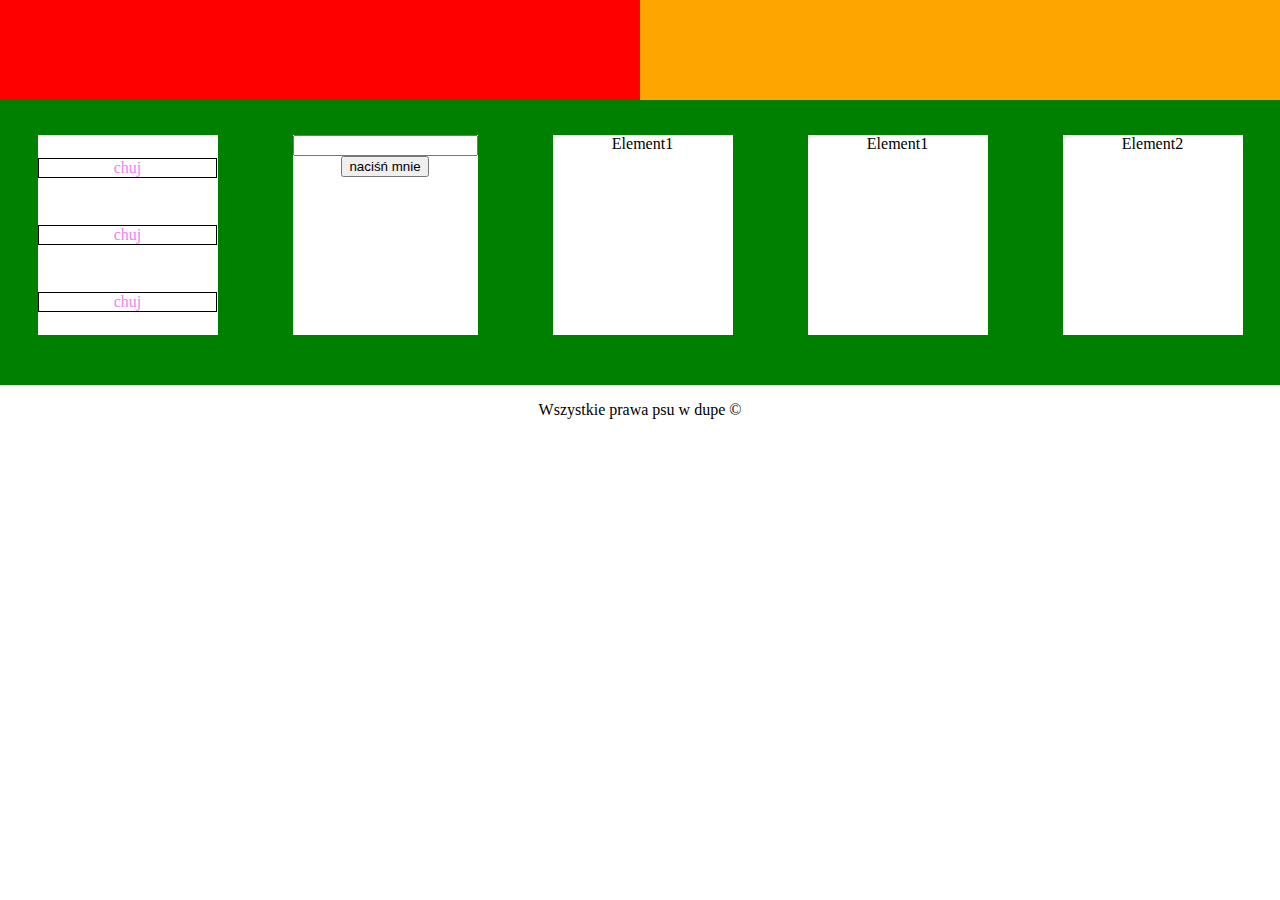
<file: index.html>
<html>
<head>
<meta charset="utf-8">
<link href="style.css" type="text/css" rel="stylesheet">


</head>
<body>
<nav id="logo">

<div class="logo1"></div>
<div class="logo2"></div>

</nav>
<div id="container">





<div class="item item-1">
<div class="in1 i1"><a href="http://google.pl" target="blank">chuj</a></div>
<div class="in1 i2"><a href="http://google.pl" target="blank">chuj</a></div>
<div class="in1 i3"><a href="http://google.pl" target="blank">chuj</a></div>


</div>
<div class="item item-2">
<form>
  <input type="text"><br>
  <input type="submit" value="naciśń mnie">

</form>
</div>
<div class="item item-3">Element1</div>
<div class="item item-4">Element1</div>
<div class="item item-5">Element2</div>
</div>
<div id="footer">
<div class="foot f1">Wszystkie prawa psu w dupe &copy</div>



</div>
</body>
</html>
</file>
<file: style.css>
body
{
	margin:0;
	padding:0;


}
p
{
	text-align:justify;
}
#logo
{
	width:100%;
	height:100px;
	background-color:black;

}
.logo1
{
	width:50%;
	height:100%;
	background-color:red;
	float:left;
}
.logo2
{

	width:50%;
	height:100%;
	background-color:orange;
	float:left;
}
.logo2:hover
{



}
#container
{
	min-height: 1px;
	background-color:green;
	margin-left:auto;
	margin-right:auto;
	display:flex;
	padding:20px 0 50px 0;
	justify-content:space-around;
	flex-flow:row wrap;

}



.item
{
	min-width: 180px;
	height: 200px;
	background-color: white	;
	text-align: center;
	/* padding-top: 70px; */
	margin-top: 15px;


}
.item:hover
{




}
.item-1,.item-2
{

	display: flex;
	justify-content: space-around;
	align-items: center;
	flex-direction: column;

}
.i1,.i2,.i3
{
		width: 177px;
    /*padding: 5 0 5 0;*/
    border: 1px solid black;
		cursor:pointer;
}
.i1:hover,.i2:hover,.i3:hover
{
	background-color: yellow;


}

a:active{}
a:hover{}
a:visited{}
a:link{
	text-decoration: none;
	color:violet;


}
.item-2{
	justify-content: space-between;


}
.item-3{}
.item-4{}
.item-5{}
	button
	{


	}


#footer
{
	display:flex;
	justify-content:center;
	align-items:center;
	height:50px;
}
</file>
